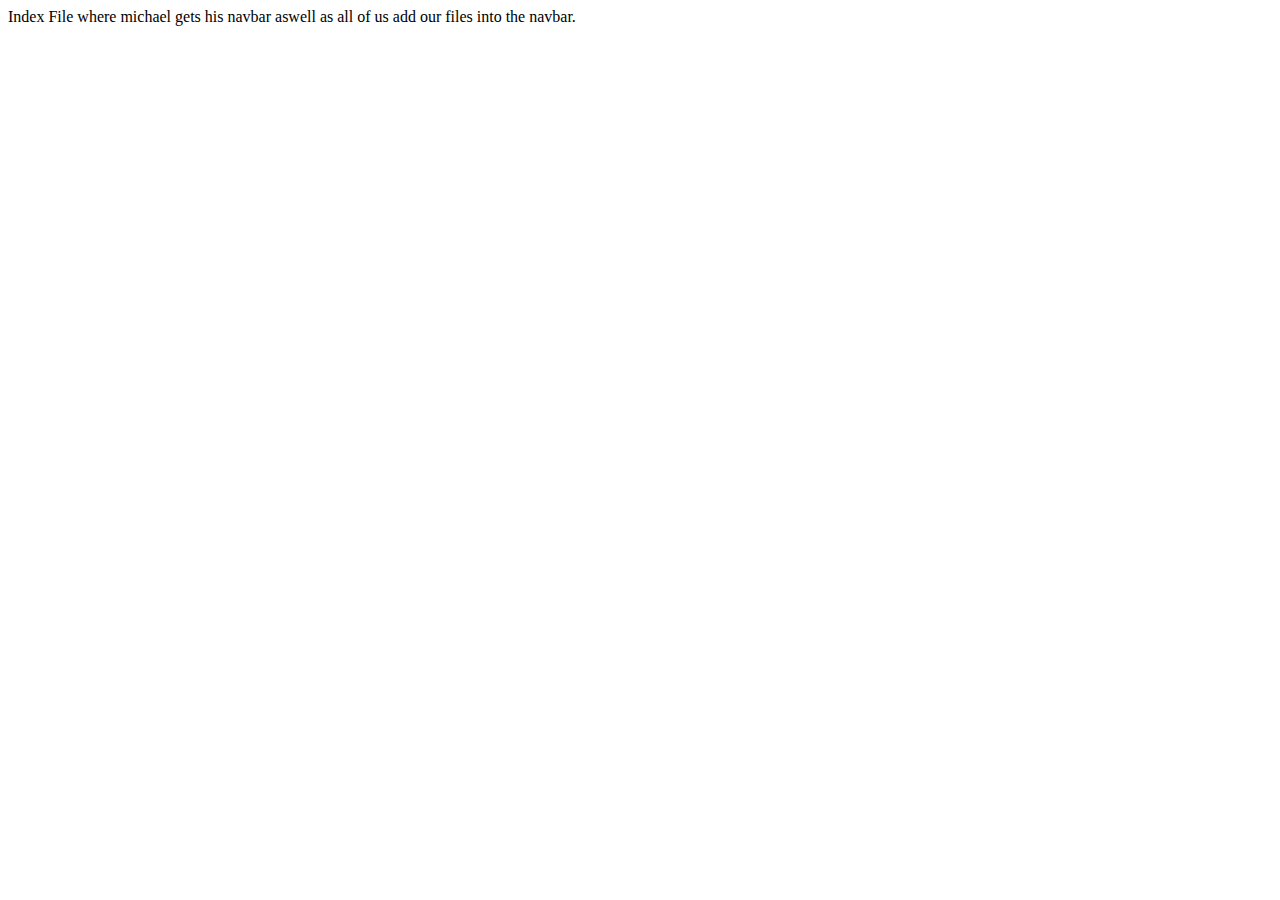
<file: index.html>
<!DOCTYPE html>
<html lang="en">
<head>
    <meta charset="UTF-8">
    <meta http-equiv="X-UA-Compatible" content="IE=edge">
    <meta name="viewport" content="width=device-width, initial-scale=1.0">
    <title>Document</title>
</head>
<body>
    Index File where michael gets his navbar aswell as all of us add our files into the navbar.
</body>
</html>
</file>
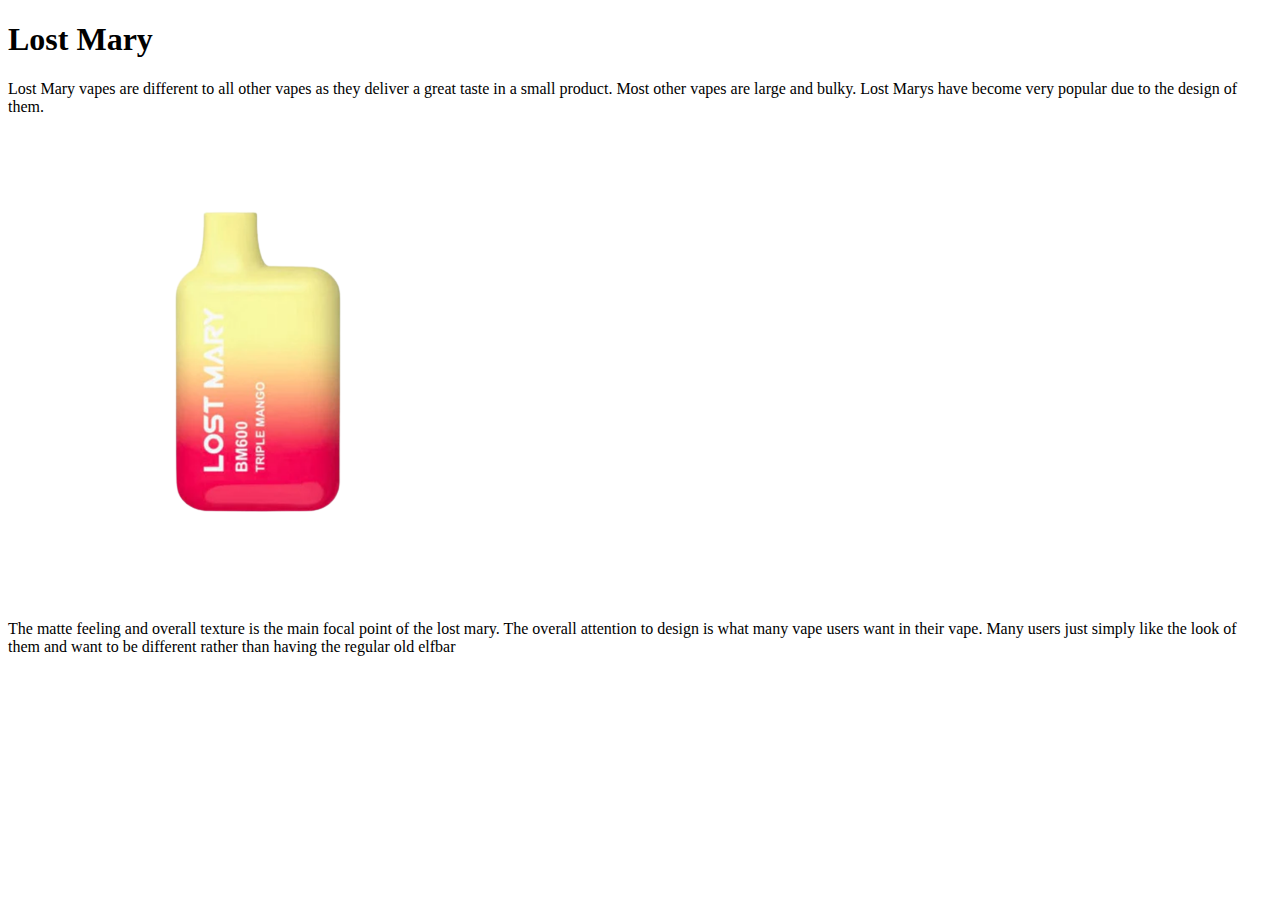
<file: Lost-Mary-EW.html>
<!DOCTYPE html>
<html lang="en">
<head>
    <meta charset="UTF-8">
    <meta http-equiv="X-UA-Compatible" content="IE=edge">
    <meta name="viewport" content="width=device-width, initial-scale=1.0">
    <title>Lost Marys</title>

    <link rel="stylesheet" href="Mary-EW.css">
</head>
<body>
    <h1><strong>Lost Mary</strong></h1>

    <script>
    <button onclick="askForAge()">Click here to try it out</button>
    </script>

    <div id="main" class="Clearfix">

        <div id="left">
            Lost Mary vapes are different to all other vapes as they deliver a great
                taste in a small product. Most other vapes are large and bulky. Lost Marys 
                have become very popular due to the design of them.
        </div>

        <div id="middle">
            <img src="triple-melon.png" alt="Triple Melon Lost Mary Image">
        </div>

        <div id="Right">
            The matte feeling and overall texture is the main focal point of the lost mary.
                 The overall attention to design is what many vape users want in their vape.
                Many users just simply like the look of them and want to be different rather than having the 
                regular old elfbar
        </div>


    </div>







</body>
</html>
</file>
<file: Mary-EW.css>
.Clearfix::after{
    content:"";
    display:block;
    clear:both;
}

#main{
    width:100%;
    margin-bottom:10px;
}

.left {
    float: left;
    width: 45%;
    text-align: left;
  }
  .middle{
    float:left;
    width:5%;
    text-align:center;
  }
  .right {
    float: right;
    width: 45%;
    text-align: right;
  }
</file>
